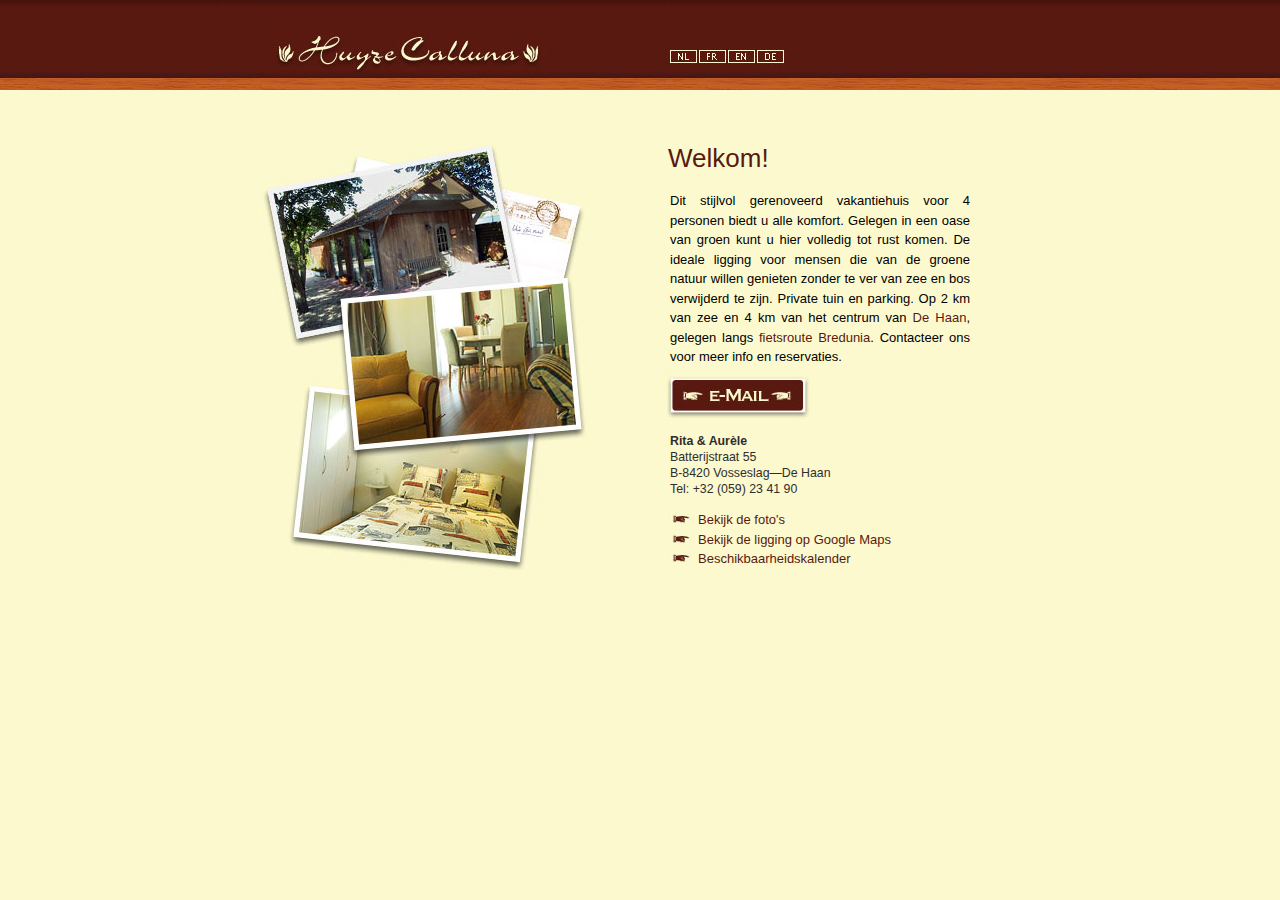
<file: index.html>
<!DOCTYPE html PUBLIC "-//W3C//DTD XHTML 1.0 Transitional//EN"
	"http://www.w3.org/TR/xhtml1/DTD/xhtml1-transitional.dtd">

<html xmlns="http://www.w3.org/1999/xhtml" xml:lang="en" lang="en">
<head>
	<title>Huyze Calluna - Welkom</title>
	<meta http-equiv="Content-Type" content="text/html; charset=utf-8" />
	<meta name="description" content="Verhuur van vakantiewoning aan de Belgische kust (De Haan)" />
	<meta name="keywords" content="vakantiehuis, De Haan, verhuur, chalet, zee, kust, bos, natuur, vakantie, bungalow" />
	<meta name="robots" content="nofollow,index" />
	
	<link rel="stylesheet" href="css/screen.css" type="text/css" media="screen" charset="utf-8" />
	<!-- <link rel="stylesheet" href="css/print.css" type="text/css" media="print" charset="utf-8" /> -->
	<link rel="stylesheet" href="css/lightbox.css" type="text/css" media="screen" />
	<link rel="shortcut icon" type="image/ico" href="images/favicon.ico" />
	<script type="text/javascript" src="js/prototype.js"></script>
	<script type="text/javascript" src="js/scriptaculous.js?load=effects"></script>
	<script type="text/javascript" src="js/lightbox.js"></script>
	<script type="text/javascript" src="js/defaultscripts.js"></script>
</head>

<body>
	<div id="hoofding">
		<div id="titel">
		<img src="images/titel.jpg" alt="Huyze Calluna" width="297" height="73" border="0" />
		<table class="langselect">
			<tr>
				<td><a href="index.html" id="selectnl"><span class="alt">nederlands</span></a></td>
				<td><a href="index_fr.html" id="selectfr"><span class="alt">fran&ccedil;ais</span></a></td>
				<td><a href="index_en.html" id="selecten"><span class="alt">english</span></a></td>
				<td><a href="index_de.html" id="selectde"><span class="alt">deutsch</span></a></td>
			</tr>			
		</table>
		</div>
	</div>
	<div id="hoofdingprint">
		<h2>Huyze Calluna</h2>
	</div>
	<div class="content">
		<div id="linkerkolom">
		<img src="images/fotootjes.jpg" alt="een paar herinneringen" width="330" height="430" border="0" />

		</div>
		<div id="rechterkolom">
		<h3>Welkom!</h3>
		<p>Dit stijlvol gerenoveerd vakantiehuis voor 4 personen biedt u alle komfort. Gelegen in een oase van groen kunt u hier volledig tot rust komen. De ideale ligging voor mensen die van de groene natuur willen genieten zonder te ver van zee en bos verwijderd te zijn. Private tuin en parking. Op 2 km van zee en 4 km van het centrum van <a href="http://www.dehaan.be">De Haan</a>, gelegen langs <a href= "https://www.westtoer.be/nl/doen/breduiniafietsroute">fietsroute Bredunia</a>. Contacteer ons voor meer info en reservaties.</p>
		<a href="m&#97;ilt&#111;:info&#64;huyzec&#97;llun&#97;&#46;n&#101;t?subject=Huyze Calluna"><img src="images/email_button.jpg" alt="Stuur een e-mail" width="144" height="51" border="0" /></a>
		<address><b>Rita &amp; Aur&egrave;le</b><br/>Batterijstraat 55<br/>B-8420 Vosseslag&mdash;De Haan<br/>Tel: +32 (059) 23 41 90<br/></address>
		<ul>
			<li>
			<a href="images/fotos/B0014P0295_prv.jpg" rel="lightbox[calluna]">Bekijk de foto's</a>
			<!-- <a href="images/fotos/B0014P0299_prv.jpg" rel="lightbox[calluna]"> </a> -->
			<a href="images/fotos/B0014P0308_prv.jpg" rel="lightbox[calluna]"> </a>
			<a href="images/fotos/B0014P0315_prv.jpg" rel="lightbox[calluna]"> </a>
			<a href="images/fotos/B0014P0323_prv.jpg" rel="lightbox[calluna]"> </a>
			<a href="images/fotos/B0014P0326_prv.jpg" rel="lightbox[calluna]"> </a>
			<a href="images/fotos/B0014P0329_prv.jpg" rel="lightbox[calluna]"> </a>
			<a href="images/fotos/B0014P0333_prv.jpg" rel="lightbox[calluna]"> </a>
			<a href="images/fotos/B0014P0334_prv.jpg" rel="lightbox[calluna]"> </a>
			<!-- <a href="images/fotos/B0014P0337_prv.jpg" rel="lightbox[calluna]"> </a> -->
			<a href="images/fotos/B0014P0338_prv.jpg" rel="lightbox[calluna]"> </a>
			<!-- <a href="images/fotos/B0014P0342_prv.jpg" rel="lightbox[calluna]"> </a> -->
			<!-- <a href="images/fotos/B0014P0345_prv.jpg" rel="lightbox[calluna]"> </a> -->
			<a href="images/fotos/B0014P0348_prv.jpg" rel="lightbox[calluna]"> </a>
			<a href="images/fotos/B0014P0349_prv.jpg" rel="lightbox[calluna]"> </a>
			<a href="images/fotos/B0014P0350_prv.jpg" rel="lightbox[calluna]"> </a>
			<a href="images/fotos/B0014P0352_prv.jpg" rel="lightbox[calluna]"> </a>
			<!-- <a href="images/fotos/B0014P0355_prv.jpg" rel="lightbox[calluna]"> </a> -->
			</li>
			<li><a href="javascript:open_window('map.html',810,610);">Bekijk de ligging op Google Maps</a></li>
			<li><a href="http://www.holidayhome.be/calendar.php?id=1411" target="Beschikbaarheidskalender" onclick="window.open('http://www.holidayhome.be/calendar.php?id=1411','Beschikbaarheidskalender','height=700,width=800,toolbar=no,directories=no,status=no,menubar=no,scrollbars=yes,resizable=yes,top=50,left=50'); return false;">Beschikbaarheidskalender</a></li>	
		</ul>	
		</div>
		<div id="footer">
		</div>
	</div>
	<script src="http://www.google-analytics.com/urchin.js" type="text/javascript">
	</script>
	<script type="text/javascript">
	_uacct = "UA-939512-3";
	urchinTracker();
	</script>
</body>
</html>
</file>
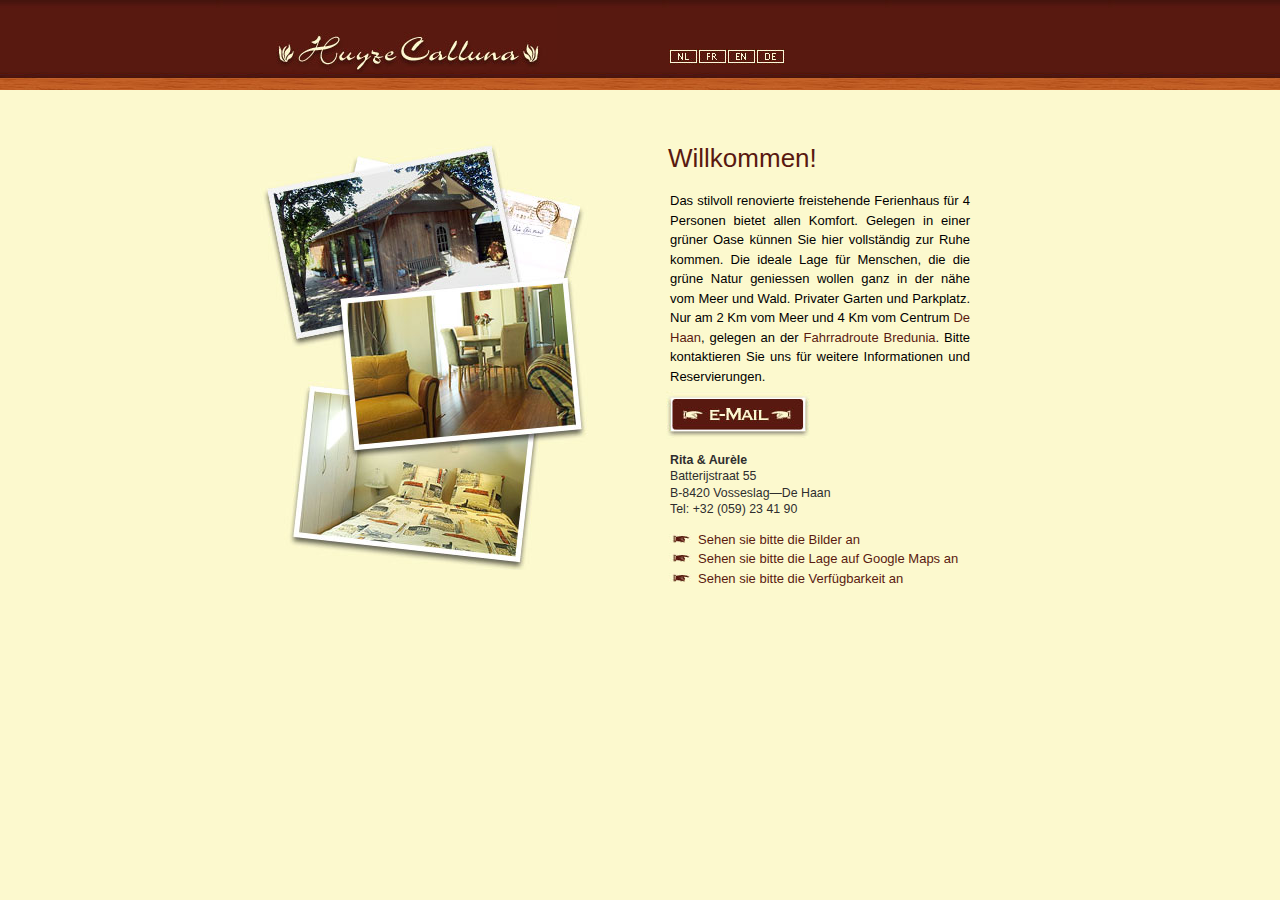
<file: index_de.html>
<!DOCTYPE html PUBLIC "-//W3C//DTD XHTML 1.0 Transitional//EN"
	"http://www.w3.org/TR/xhtml1/DTD/xhtml1-transitional.dtd">

<html xmlns="http://www.w3.org/1999/xhtml" xml:lang="en" lang="en">
<head>
	<title>Huyze Calluna - Willkommen</title>
	<meta http-equiv="Content-Type" content="text/html; charset=utf-8" />
	<meta name="description" content="Vermietung von Ferienhaus" />
	<meta name="keywords" content="Ferienhaus, De Haan, Vermietung, chalet, Meer, Wald, Nat&uuml;r, Urlaub, bungalow" />
	<meta name="robots" content="nofollow,index" />
	
	<link rel="stylesheet" href="css/screen.css" type="text/css" media="screen" charset="utf-8" />
	<!-- <link rel="stylesheet" href="css/print.css" type="text/css" media="print" charset="utf-8" /> -->
	<link rel="stylesheet" href="css/lightbox.css" type="text/css" media="screen" />
	<link rel="shortcut icon" type="image/ico" href="images/favicon.ico" />
	<script type="text/javascript" src="js/prototype.js"></script>
	<script type="text/javascript" src="js/scriptaculous.js?load=effects"></script>
	<script type="text/javascript" src="js/lightbox.js"></script>
	<script type="text/javascript" src="js/defaultscripts.js"></script>
</head>

<body>
	<div id="hoofding">
		<div id="titel">
		<img src="images/titel.jpg" alt="Huyze Calluna" width="297" height="73" border="0" />
		<table class="langselect">
				<tr>
					<td><a href="index.html" id="selectnl"><span class="alt">nederlands</span></a></td>
					<td><a href="index_fr.html" id="selectfr"><span class="alt">fran&ccedil;ais</span></a></td>
					<td><a href="index_en.html" id="selecten"><span class="alt">english</span></a></td>
					<td><a href="index_de.html" id="selectde"><span class="alt">deutsch</span></a></td>
				</tr>			
		</table> 
		</div>
	</div>
	<div id="hoofdingprint">
		<h2>Huyze Calluna</h2>
	</div>
	<div class="content">
		<div id="linkerkolom">
		<img src="images/fotootjes.jpg" alt="" width="330" height="430" border="0" />

		</div>
		<div id="rechterkolom">
		<h3>Willkommen!</h3>
		<p>Das stilvoll renovierte freistehende Ferienhaus f&uuml;r 4 Personen bietet allen Komfort. Gelegen in einer gr&uuml;ner Oase k&uuml;nnen Sie hier vollst&auml;ndig zur Ruhe kommen.
		Die ideale Lage f&uuml;r Menschen, die die gr&uuml;ne Natur geniessen wollen ganz in der n&auml;he vom Meer und Wald.
		Privater Garten und Parkplatz. Nur am 2 Km vom Meer und 4 Km vom Centrum <a href="http://www.dehaan.be">De Haan</a>, gelegen an der <a href= "https://www.westtoer.be/nl/doen/breduiniafietsroute">Fahrradroute Bredunia</a>. Bitte kontaktieren Sie uns f&uuml;r weitere Informationen und Reservierungen.</p>
		<a href="m&#97;ilt&#111;:info&#64;huyzec&#97;llun&#97;&#46;n&#101;t?subject=Huyze Calluna"><img src="images/email_button.jpg" alt="Stuur een e-mail" width="144" height="51" border="0" /></a>
		<address><b>Rita &amp; Aur&egrave;le</b><br/>Batterijstraat 55<br/>B-8420 Vosseslag&mdash;De Haan<br/>Tel: +32 (059) 23 41 90<br/></address>
		<ul>
			<li>
				<a href="images/fotos/B0014P0295_prv.jpg" rel="lightbox[calluna]">Sehen sie bitte die Bilder an</a>
				<!-- <a href="images/fotos/B0014P0299_prv.jpg" rel="lightbox[calluna]"> </a> -->
				<a href="images/fotos/B0014P0308_prv.jpg" rel="lightbox[calluna]"> </a>
				<a href="images/fotos/B0014P0315_prv.jpg" rel="lightbox[calluna]"> </a>
				<a href="images/fotos/B0014P0323_prv.jpg" rel="lightbox[calluna]"> </a>
				<a href="images/fotos/B0014P0326_prv.jpg" rel="lightbox[calluna]"> </a>
				<a href="images/fotos/B0014P0329_prv.jpg" rel="lightbox[calluna]"> </a>
				<a href="images/fotos/B0014P0333_prv.jpg" rel="lightbox[calluna]"> </a>
				<a href="images/fotos/B0014P0334_prv.jpg" rel="lightbox[calluna]"> </a>
				<!-- <a href="images/fotos/B0014P0337_prv.jpg" rel="lightbox[calluna]"> </a> -->
				<a href="images/fotos/B0014P0338_prv.jpg" rel="lightbox[calluna]"> </a>
				<!-- <a href="images/fotos/B0014P0342_prv.jpg" rel="lightbox[calluna]"> </a> -->
				<!-- <a href="images/fotos/B0014P0345_prv.jpg" rel="lightbox[calluna]"> </a> -->
				<a href="images/fotos/B0014P0348_prv.jpg" rel="lightbox[calluna]"> </a>
				<a href="images/fotos/B0014P0349_prv.jpg" rel="lightbox[calluna]"> </a>
				<a href="images/fotos/B0014P0350_prv.jpg" rel="lightbox[calluna]"> </a>
				<a href="images/fotos/B0014P0352_prv.jpg" rel="lightbox[calluna]"> </a>
				<!-- <a href="images/fotos/B0014P0355_prv.jpg" rel="lightbox[calluna]"> </a> -->
			</li>
			<li><a href="javascript:open_window('map.html',810,610);">Sehen sie bitte die Lage auf Google Maps an</a></li>
			<li><a href="http://www.holidayhome.be/calendar.php?id=1411" target="Beschikbaarheidskalender" onclick="window.open('http://www.holidayhome.be/calendar.php?id=1411','Beschikbaarheidskalender','height=700,width=800,toolbar=no,directories=no,status=no,menubar=no,scrollbars=yes,resizable=yes,top=50,left=50'); return false;">Sehen sie bitte die Verfügbarkeit an</a></li>
		</ul>	
		</div>
		<div id="footer">
		</div>
	</div>
	<script src="http://www.google-analytics.com/urchin.js" type="text/javascript">
	</script>
	<script type="text/javascript">
	_uacct = "UA-939512-3";
	urchinTracker();
	</script>
</body>
</html>
</file>
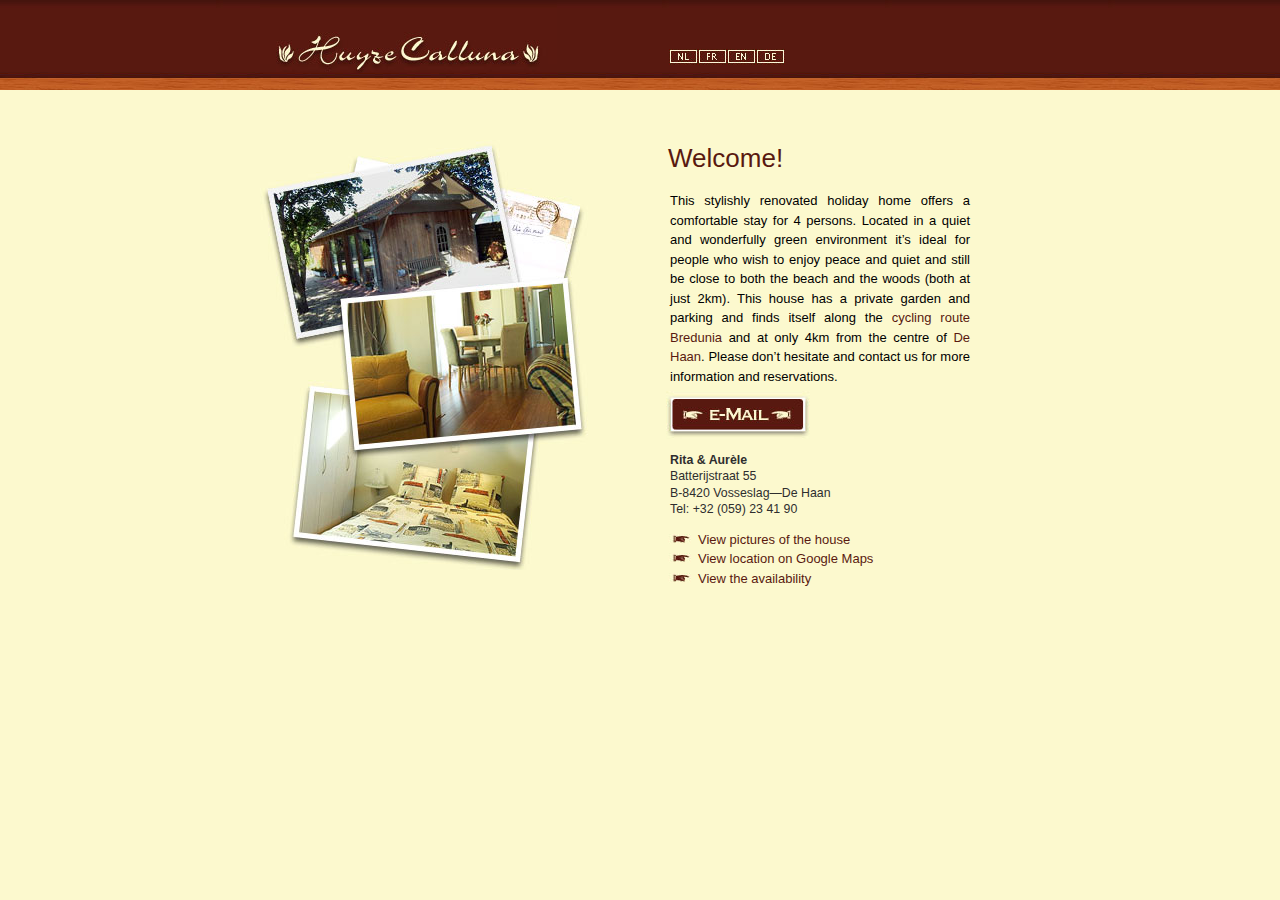
<file: index_en.html>
<!DOCTYPE html PUBLIC "-//W3C//DTD XHTML 1.0 Transitional//EN"
	"http://www.w3.org/TR/xhtml1/DTD/xhtml1-transitional.dtd">

<html xmlns="http://www.w3.org/1999/xhtml" xml:lang="en" lang="en">
<head>
	<title>Huyze Calluna - Welcome</title>
	<meta http-equiv="Content-Type" content="text/html; charset=utf-8" />
	<meta name="description" content="Verhuur van vakantiewoning aan de Belgische kust (De Haan)" />
	<meta name="keywords" content="vakantiehuis, De Haan, verhuur, chalet, zee, kust, bos, natuur, vakantie, bungalow" />
	<meta name="robots" content="nofollow,index" />
	
	<link rel="stylesheet" href="css/screen.css" type="text/css" media="screen" charset="utf-8" />
	<!-- <link rel="stylesheet" href="css/print.css" type="text/css" media="print" charset="utf-8" /> -->
	<link rel="stylesheet" href="css/lightbox.css" type="text/css" media="screen" />
	<link rel="shortcut icon" type="image/ico" href="images/favicon.ico" />
	<script type="text/javascript" src="js/prototype.js"></script>
	<script type="text/javascript" src="js/scriptaculous.js?load=effects"></script>
	<script type="text/javascript" src="js/lightbox.js"></script>
	<script type="text/javascript" src="js/defaultscripts.js"></script>
</head>

<body>
	<div id="hoofding">
		<div id="titel">
		<img src="images/titel.jpg" alt="Huyze Calluna" width="297" height="73" border="0" />
		<table class="langselect">
			<tr>
				<td><a href="index.html" id="selectnl"><span class="alt">nederlands</span></a></td>
				<td><a href="index_fr.html" id="selectfr"><span class="alt">fran&ccedil;ais</span></a></td>
				<td><a href="index_en.html" id="selecten"><span class="alt">english</span></a></td>
				<td><a href="index_de.html" id="selectde"><span class="alt">deutsch</span></a></td>
			</tr>			
		</table>
		</div>
	</div>
	<div id="hoofdingprint">
		<h2>Huyze Calluna</h2>
	</div>
	<div class="content">
		<div id="linkerkolom">
		<img src="images/fotootjes.jpg" alt="some memories of Huyze Calluna" width="330" height="430" border="0" />

		</div>
		<div id="rechterkolom">
		<h3>Welcome!</h3>
		
		<p>This stylishly renovated holiday home offers a comfortable stay for 4 persons. Located in a quiet and wonderfully green environment it’s ideal for people who wish to enjoy peace and quiet and still be close to both the beach and the woods (both at just 2km). This house has a private garden and parking and finds itself along the <a href= "https://www.westtoer.be/nl/doen/breduiniafietsroute">cycling route Bredunia</a> and at only 4km from the centre of <a href="http://www.dehaan.be">De Haan</a>. Please don’t hesitate and contact us for more information and reservations.</p>
		<a href="m&#97;ilt&#111;:info&#64;huyzec&#97;llun&#97;&#46;n&#101;t?subject=Huyze Calluna"><img src="images/email_button.jpg" alt="Stuur een e-mail" width="144" height="51" border="0" /></a>
		<address><b>Rita &amp; Aur&egrave;le</b><br/>Batterijstraat 55<br/>B-8420 Vosseslag&mdash;De Haan<br/>Tel: +32 (059) 23 41 90<br/></address>
		<ul>
			<li>
				<a href="images/fotos/B0014P0295_prv.jpg" rel="lightbox[calluna]">View pictures of the house</a>
				<!-- <a href="images/fotos/B0014P0299_prv.jpg" rel="lightbox[calluna]"> </a> -->
				<a href="images/fotos/B0014P0308_prv.jpg" rel="lightbox[calluna]"> </a>
				<a href="images/fotos/B0014P0315_prv.jpg" rel="lightbox[calluna]"> </a>
				<a href="images/fotos/B0014P0323_prv.jpg" rel="lightbox[calluna]"> </a>
				<a href="images/fotos/B0014P0326_prv.jpg" rel="lightbox[calluna]"> </a>
				<a href="images/fotos/B0014P0329_prv.jpg" rel="lightbox[calluna]"> </a>
				<a href="images/fotos/B0014P0333_prv.jpg" rel="lightbox[calluna]"> </a>
				<a href="images/fotos/B0014P0334_prv.jpg" rel="lightbox[calluna]"> </a>
				<!-- <a href="images/fotos/B0014P0337_prv.jpg" rel="lightbox[calluna]"> </a> -->
				<a href="images/fotos/B0014P0338_prv.jpg" rel="lightbox[calluna]"> </a>
				<!-- <a href="images/fotos/B0014P0342_prv.jpg" rel="lightbox[calluna]"> </a> -->
				<!-- <a href="images/fotos/B0014P0345_prv.jpg" rel="lightbox[calluna]"> </a> -->
				<a href="images/fotos/B0014P0348_prv.jpg" rel="lightbox[calluna]"> </a>
				<a href="images/fotos/B0014P0349_prv.jpg" rel="lightbox[calluna]"> </a>
				<a href="images/fotos/B0014P0350_prv.jpg" rel="lightbox[calluna]"> </a>
				<a href="images/fotos/B0014P0352_prv.jpg" rel="lightbox[calluna]"> </a>
				<!-- <a href="images/fotos/B0014P0355_prv.jpg" rel="lightbox[calluna]"> </a> -->
			</li>
			<li><a href="javascript:open_window('map.html',810,610);">View location on Google Maps</a></li>
			<li><a href="http://www.holidayhome.be/calendar.php?id=1411" target="Beschikbaarheidskalender" onclick="window.open('http://www.holidayhome.be/calendar.php?id=1411','Beschikbaarheidskalender','height=700,width=800,toolbar=no,directories=no,status=no,menubar=no,scrollbars=yes,resizable=yes,top=50,left=50'); return false;">View the availability</a></li>
		</ul>	
		</div>
		<div id="footer">
		</div>
	</div>
	<script src="http://www.google-analytics.com/urchin.js" type="text/javascript">
	</script>
	<script type="text/javascript">
	_uacct = "UA-939512-3";
	urchinTracker();
	</script>
</body>
</html>
</file>
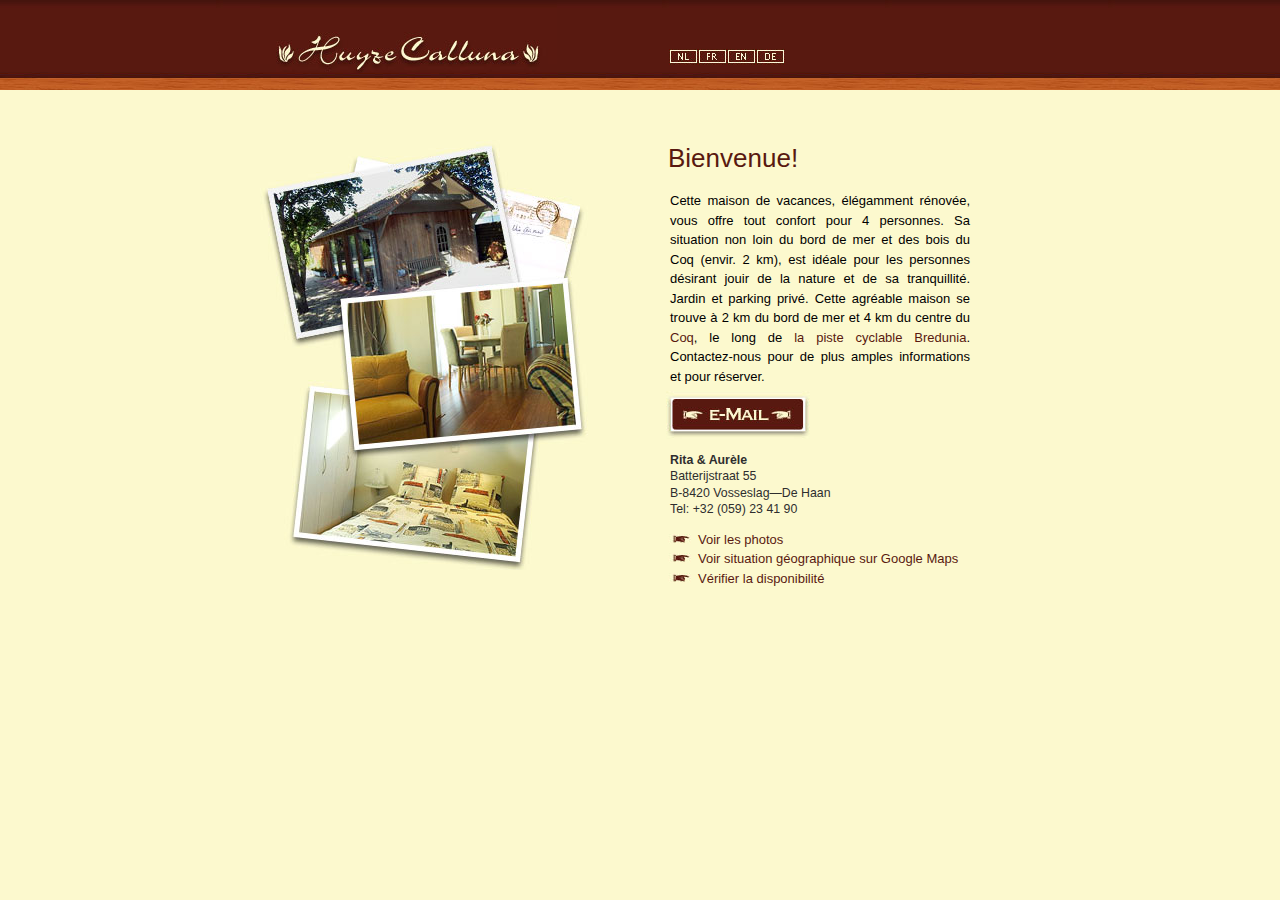
<file: index_fr.html>
<!DOCTYPE html PUBLIC "-//W3C//DTD XHTML 1.0 Transitional//EN"
	"http://www.w3.org/TR/xhtml1/DTD/xhtml1-transitional.dtd">

<html xmlns="http://www.w3.org/1999/xhtml" xml:lang="en" lang="en">
<head>
	<title>Huyze Calluna - Bienvenue</title>
	<meta http-equiv="Content-Type" content="text/html; charset=utf-8" />
	<meta name="description" content="Verhuur van vakantiewoning aan de Belgische kust (De Haan)" />
	<meta name="keywords" content="vakantiehuis, De Haan, verhuur, chalet, zee, kust, bos, natuur, vakantie, bungalow" />
	<meta name="robots" content="nofollow,index" />
	
	<link rel="stylesheet" href="css/screen.css" type="text/css" media="screen" charset="utf-8" />
	<!-- <link rel="stylesheet" href="css/print.css" type="text/css" media="print" charset="utf-8" /> -->
	<link rel="stylesheet" href="css/lightbox.css" type="text/css" media="screen" />
	<link rel="shortcut icon" type="image/ico" href="images/favicon.ico" />
	<script type="text/javascript" src="js/prototype.js"></script>
	<script type="text/javascript" src="js/scriptaculous.js?load=effects"></script>
	<script type="text/javascript" src="js/lightbox.js"></script>
	<script type="text/javascript" src="js/defaultscripts.js"></script>
</head>

<body>
	<div id="hoofding">
		<div id="titel">
		<img src="images/titel.jpg" alt="Huyze Calluna" width="297" height="73" border="0" />
		<table class="langselect">
				<tr>
					<td><a href="index.html" id="selectnl"><span class="alt">nederlands</span></a></td>
					<td><a href="index_fr.html" id="selectfr"><span class="alt">fran&ccedil;ais</span></a></td>
					<td><a href="index_en.html" id="selecten"><span class="alt">english</span></a></td>
					<td><a href="index_de.html" id="selectde"><span class="alt">deutsch</span></a></td>
				</tr>			
		</table>
		</div>
	</div>
	<div id="hoofdingprint">
		<h2>Huyze Calluna</h2>
	</div>
	<div class="content">
		<div id="linkerkolom">
		<img src="images/fotootjes.jpg" alt="een paar herinneringen" width="330" height="430" border="0" />

		</div>
		<div id="rechterkolom">
		<h3>Bienvenue!</h3>
		<p>Cette maison de vacances, &eacute;l&eacute;gamment r&eacute;nov&eacute;e, vous offre tout confort pour 4 personnes. 
		Sa situation non loin du bord de mer et des bois du Coq (envir. 2 km), est id&eacute;ale pour les personnes d&eacute;sirant jouir de la nature et de sa tranquillit&eacute;. Jardin et parking priv&eacute;. 
		Cette agr&eacute;able maison se trouve &agrave; 2 km du bord de mer et 4 km du centre du <a href="http://www.dehaan.be">Coq</a>, le long de <a href= "https://www.westtoer.be/nl/doen/breduiniafietsroute">la piste cyclable Bredunia</a>. 
		Contactez-nous pour de plus amples informations et pour r&eacute;server.</p>
		<a href="m&#97;ilt&#111;:info&#64;huyzec&#97;llun&#97;&#46;n&#101;t?subject=Huyze Calluna"><img src="images/email_button.jpg" alt="Stuur een e-mail" width="144" height="51" border="0" /></a>
		<address><b>Rita &amp; Aur&egrave;le</b><br/>Batterijstraat 55<br/>B-8420 Vosseslag&mdash;De Haan<br/>Tel: +32 (059) 23 41 90<br/></address>
		<ul>
			<li>
				<a href="images/fotos/B0014P0295_prv.jpg" rel="lightbox[calluna]">Voir les photos</a>
				<!-- <a href="images/fotos/B0014P0299_prv.jpg" rel="lightbox[calluna]"> </a> -->
				<a href="images/fotos/B0014P0308_prv.jpg" rel="lightbox[calluna]"> </a>
				<a href="images/fotos/B0014P0315_prv.jpg" rel="lightbox[calluna]"> </a>
				<a href="images/fotos/B0014P0323_prv.jpg" rel="lightbox[calluna]"> </a>
				<a href="images/fotos/B0014P0326_prv.jpg" rel="lightbox[calluna]"> </a>
				<a href="images/fotos/B0014P0329_prv.jpg" rel="lightbox[calluna]"> </a>
				<a href="images/fotos/B0014P0333_prv.jpg" rel="lightbox[calluna]"> </a>
				<a href="images/fotos/B0014P0334_prv.jpg" rel="lightbox[calluna]"> </a>
				<!-- <a href="images/fotos/B0014P0337_prv.jpg" rel="lightbox[calluna]"> </a> -->
				<a href="images/fotos/B0014P0338_prv.jpg" rel="lightbox[calluna]"> </a>
				<!-- <a href="images/fotos/B0014P0342_prv.jpg" rel="lightbox[calluna]"> </a> -->
				<!-- <a href="images/fotos/B0014P0345_prv.jpg" rel="lightbox[calluna]"> </a> -->
				<a href="images/fotos/B0014P0348_prv.jpg" rel="lightbox[calluna]"> </a>
				<a href="images/fotos/B0014P0349_prv.jpg" rel="lightbox[calluna]"> </a>
				<a href="images/fotos/B0014P0350_prv.jpg" rel="lightbox[calluna]"> </a>
				<a href="images/fotos/B0014P0352_prv.jpg" rel="lightbox[calluna]"> </a>
				<!-- <a href="images/fotos/B0014P0355_prv.jpg" rel="lightbox[calluna]"> </a> -->
			</li>
			<li><a href="javascript:open_window('map.html',810,610);">Voir situation géographique sur Google Maps</a></li>
			<li><a href="http://www.holidayhome.be/calendar.php?id=1411" target="Beschikbaarheidskalender" onclick="window.open('http://www.holidayhome.be/calendar.php?id=1411','Beschikbaarheidskalender','height=700,width=800,toolbar=no,directories=no,status=no,menubar=no,scrollbars=yes,resizable=yes,top=50,left=50'); return false;">V&eacute;rifier la disponibilit&eacute;</a></li>
		</ul>	
		</div>
		<div id="footer">
		</div>
	</div>
	<script src="http://www.google-analytics.com/urchin.js" type="text/javascript">
	</script>
	<script type="text/javascript">
	_uacct = "UA-939512-3";
	urchinTracker();
	</script>
</body>
</html>
</file>
<file: css/screen.css>
body {
	background: #fcf9Ce;
	margin: 0;
	padding: 0;
	font: 13px/1.5em "Lucida Grande", "Lucida Sans Unicode", verdana, lucida, helvetica, sans-serif;
}

a {
	color: #591910;
	text-decoration: none;
}

a:hover {
	color: #591910;
	text-decoration: underline;
}

.content {
	background: #fcf9Ce;
	margin-left: auto;
	margin-right: auto;
	width: 760px;
}

#hoofding {
	background: #591910 url(../images/bg_hoofding.jpg) repeat-x;
	margin: 0px;
	height: 90px;
}

#titel {
	background: transparent;
	margin-left: auto;
	margin-right: auto;
	width: 760px;
}

#titel img {
	background: transparent;
}

#titel table.langselect {
	position: absolute;
	margin: 47px 0px 0px 110px;
	background: transparent;
	display: inline;
}

#titel table.langselect td {
	padding: 0 0 0 0;
	margin: 0 0 0 0;
	width: 29px;
	height: 16px;
	background: transparent;
	display: inline;
}

#titel table.langselect a {
	display: block;
	width: 29px;
	height: 16px;
	text-decoration: none;
	float: left;
}

#titel table.langselect a#selectnl {
	background: url("../images/langbttn_nl.jpg") 0 0 no-repeat;
}

#titel table.langselect a:hover#selectnl {
	background-position: 0 -16px;
	cursor: pointer
}

#titel table.langselect a#selectfr {
	background: url("../images/langbttn_fr.jpg") 0 0 no-repeat;
}

#titel table.langselect a:hover#selectfr {
	background-position: 0 -16px;
	cursor: pointer
}

#titel table.langselect a#selecten {
	background: url("../images/langbttn_en.jpg") 0 0 no-repeat;
}

#titel table.langselect a:hover#selecten {
	background-position: 0 -16px;
	cursor: pointer
}

#titel table.langselect a#selectde {
	background: url("../images/langbttn_de.jpg") 0 0 no-repeat;
}

#titel table.langselect a:hover#selectde {
	background-position: 0 -16px;
	cursor: pointer
}

#hoofdingprint {
	display: none !important;
}

#linkerkolom {
	float: left;
	margin-left: 0px;
	margin-top: 50px;
	width: 340px;
}

#rechterkolom {
	float: right;
	margin-left: 15px;
	margin-top: 30px;
	width: 380px;
}

#rechterkolom h3 {
	font: 26px/1.4em Georgia, verdana, lucida, helvetica, sans-serif;
	color: #591910;
	margin-left: 28px;
	margin-top: 20px;
	margin-bottom: 15px;
}

#rechterkolom p {
	margin-left: 30px;
	margin-right: 50px;
	margin-top: 10px;
	margin-bottom: 5px;
	text-align: justify;
}

#rechterkolom img {
	margin-left: 26px;
	margin-top: 0px;
}

#rechterkolom address {
	color: #2e2e2e;
	padding: 10px 20px 0 30px;
	font-style: normal;
	font-size: 95%;
	line-height: 1.3em;
}

#footer {
	clear: both;
	background: #fcf9Ce
}

#footer p {
	padding-top: 30px;
	text-align: center;
	font-size: .8em;
}

.alt {
	display: none;
}

ul {
	list-style-image: url(../images/bullet.jpg);
	text-align: left;
}

li {
	margin-left: 18px;	
}

#map {
	background: #fcf9Ce;
	margin-left: auto;
	margin-right: auto;
}

#map h4 {
	margin: 5px 0px 6px 0px;
	font-family: Georgia, "Times New Roman", Times, serif;
	font-size: 16px;
	line-height: 16px;
	color: #591910;
}
</file>
<file: css/print.css>
body { background: #fff; font: 11px/1.4em "Lucida Grande", "Lucida Sans Unicode", verdana, lucida, helvetica, sans-serif; }

h2 { font-size: 13px; color: #666; margin-left: 60px; margin-top: 0px; }

h3 { font-size: 12px; color: #666; margin-left: 60px; margin-top: 0px; }

a { color: #660000; text-decoration: none;}

a:hover { text-decoration: underline; }

div { background: none; margin-left: auto; margin-right: auto; width: 790px; }

.content { background: none; }

#frame { margin-top: 5px; }

#masthead, #footer { display: none !important; }

p { margin-left: 60px; margin-right: 60px; margin-top: 8px; }

p.content_toggle { margin: 0px; }
		
table { width: 660px; margin-left: 60px; margin-right: 60px; }

td { padding-left: 5px; vertical-align: top; }

td.links { width: 150px; }

td.indent { text-indent: -4px; }

img { vertical-align: text-bottom; }

ul { list-style-type: circle; text-align: left; }
</file>
